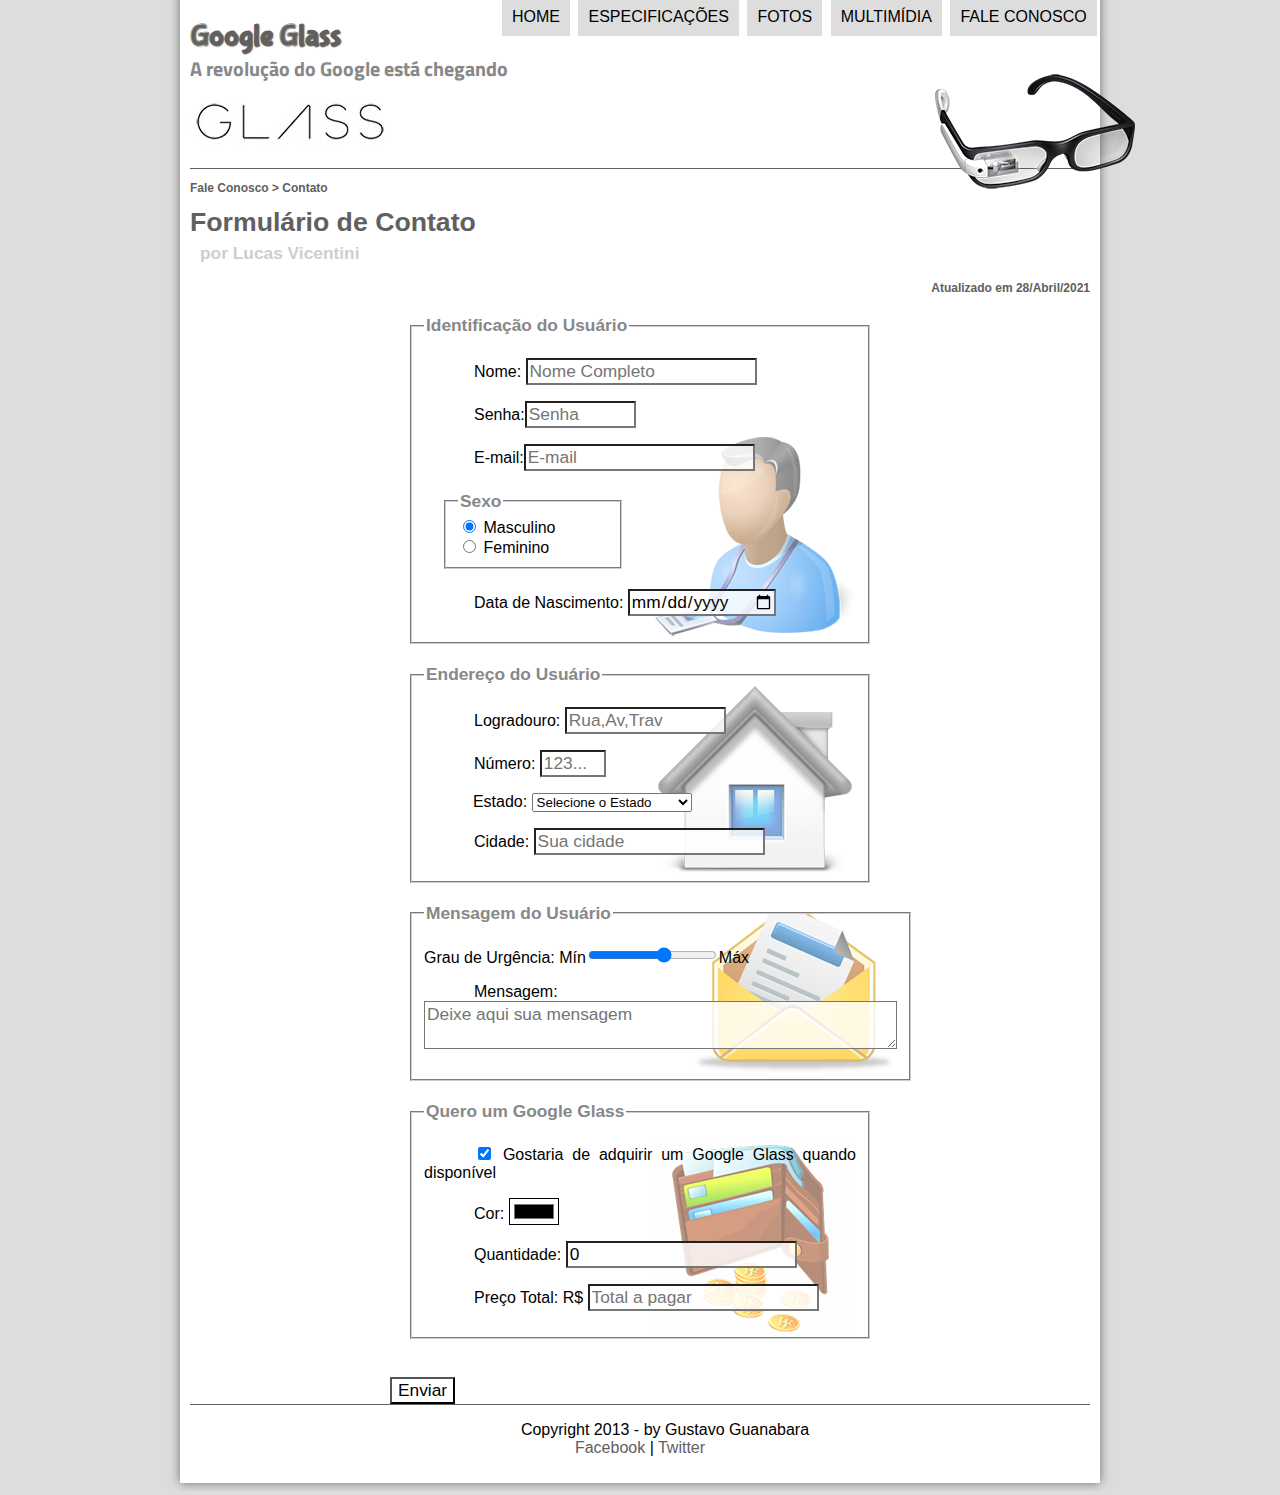
<file: fale-conosco.html>
<!DOCTYPE html>
<html lang="pt-BR">

<head>
    <meta charset="UTF-8">
    <meta http-equiv="X-UA-Compatible" content="IE=edge">
    <meta name="viewport" content="width=device-width, initial-scale=1.0">
    <title>Tudo sobre Google Glass</title>
    <link rel="stylesheet" type="text/css" href="_css/estilo.css" />
    <link rel="stylesheet" type="text/css" href="_css/form.css" />
</head>
<script>
    function mudaFoto(foto) {
        document.getElementById("icone").src = foto;
    }
</script>

<body>
    <div id="interface">

        <header id="cabecalho">
            <h1>Google Glass</h1>
            <h2>A revolução do Google está chegando</h2>
            </hgroup>


            <img id="icone" src="_imagens/glass-oculos-preto-peq.png">
            <nav id="menu">
                <h1>Menu Principal</h1>
                <ul>
                    <li onmouseover="mudaFoto('_imagens/home.png')" onmouseout="mudaFoto('_imagens/contato.png')"><a
                            href="index.html">Home</a></li>
                    <li onmouseover="mudaFoto('_imagens/especificacoes.png')"
                        onmouseout="mudaFoto('_imagens/contato.png')"><a href="specs.html">Especificações</a></li>
                    <li onmouseover="mudaFoto('_imagens/fotos.png')" onmouseout="mudaFoto('_imagens/contato.png')"><a
                            href="fotos.html">Fotos</a></li>
                    <li onmouseover="mudaFoto('_imagens/multimidia.png')" onmouseout="mudaFoto('_imagens/contato.png')">
                        <a href="multimidia.html">Multimídia</a>
                    </li>
                    <li onmouseover="mudaFoto('_imagens/contato.png')" onmouseout="mudaFoto('_imagens/contato.png')"><a
                            href="fale-conosco.html">Fale conosco</a></li>
                    </ol>

            </nav>

        </header>
        <section id="corpo-full">
            <article id="noticia-principal">
                <header id="cabecalho-artigo">
                    <hgroup>
                        <h3>Fale Conosco > Contato</h3>
                        <h1> Formulário de Contato</h1>
                        <h2>por Lucas Vicentini</h2>
                        <h3 class="direita">Atualizado em 28/Abril/2021</h3>
                    </hgroup>
                </header>

                <form method="post" id="fContato" action="mailto:contato@cursoemvideo.com">
                    <fieldset id="usuario">
                        <legend>Identificação do Usuário</legend>
                        <p>Nome: <input type="text" name="tNome" id="cNome" size="20" maxlength="30"
                                placeholder="Nome Completo"> </p>
                        <p>Senha:<input type="password" name="tSenha" name="cSenha" size="8" maxlength="8"
                                placeholder="Senha"> </p>
                        <p>E-mail:<input type="email" name="tEmail" id="cEmail" size="20" maxlength="40"
                                placeholder="E-mail"> </p>

                        <fieldset id="sexo">
                            <legend>Sexo</legend>
                            <input type="radio" name="tSexo" id="cMasc" checked> <label
                                for="cMasc">Masculino</label><br />
                            <input type="radio" name="tSexo" id="cFem"> <label for="cFem">Feminino</label>
                        </fieldset>

                        <p>Data de Nascimento: <input type="date" name="tNasc" id="cNasc"></p>
                    </fieldset>

                    <fieldset id="endereco">
                        <legend>Endereço do Usuário</legend>
                        <p>Logradouro: <input type="text" name="tRua" id="cRua" size="13" maxlength="80"
                                placeholder="Rua,Av,Trav"></p>

                        <p>Número:&nbsp;<input type="number" name="tNum" id="cNum" min="0" max="99" placeholder="123..."></p>

                        &nbsp; &nbsp;&nbsp;&nbsp;&nbsp;&nbsp;&nbsp;&nbsp;&nbsp;&nbsp;Estado:
                        <select name="tEst" id="cEst">
                            <option value="0">Selecione o Estado</option>
                            <option value="DF">Distrito Federal</option>
                            <optgroup label="Norte">
                                <option value="AM">Amazonas</option>
                                <option value="RR">Roraima</option>
                                <option value="AP">Amapá</option>
                                <option value="PA">Pará</option>
                                <option value="TO">Tocantins</option>
                                <option value="RO">Rondônia</option>
                                <option value="AC">Acre</option>
                            </optgroup>
                            <optgroup label="Nordeste">
                                <option value="MA">Maranhão</option>
                                <option value="PI">Piauí</option>
                                <option value="CE">Ceará</option>
                                <option value="RN">Rio Grande do Norte</option>
                                <option value="PE">Pernambuco</option>
                                <option value="PB">Paraíba</option>
                                <option value="SE">Sergipe</option>
                                <option value="AL">Alagoas</option>
                                <option value="BA">Bahia</option>
                            </optgroup>
                            <optgroup label="Centro-Oeste">
                                <option value="GO">Goiás</option>
                                <option value="MS">Mato Grosso do Sul</option>
                                <option value="MT">Mato Grosso</option>
                            </optgroup>
                            <optgroup label="Sudeste">
                                <option value="SP">São Paulo</option>
                                <option value="RJ">Rio de Janeiro</option>
                                <option value="MG">Minas Gerais</option>
                                <option value="ES">Espirito Santo</option>
                            </optgroup>
                            <optgroup label="Sul">
                                <option value="PR">Paraná</option>
                                <option value="RS">Rio Grande do Sul</option>
                                <option value="SC">Santa Catarina</option>
                            </optgroup>
                        </select>

                        <p>Cidade:
                        <input type="text" name="Tcid" id="cCid" maxlength="40" size="20" placeholder="Sua cidade">
                        <datalist id="cidades"></p>
                        </datalist>
                    </fieldset>

                    <fieldset id="mensagem">
                        <legend>Mensagem do Usuário</legend>
                        <p></p>Grau de Urgência:
                        Mín<input type="range" name="turg" id="cUrg" min="0" max="10" step="2">Máx<br/></p>
                        <p>Mensagem:
                        <textarea name="tMsg" id="cMsg" cols="45" row="5" placeholder="Deixe aqui sua mensagem"></textarea> </textarea></p>
                    </fieldset>

                    <fieldset id="pedido">

                        <legend>Quero um Google Glass</legend>

                        <p>
                        <input type="checkbox" name="Tped" id="cPed" checked>
                        Gostaria de adquirir um Google Glass quando disponível
                        </p>

                        <p>
                        Cor:
                        <input type="color" name="tColor" id="cColor">
                        </p>

                        <p>
                        Quantidade:
                        <input type="number" name="tQtd" id="cQtd" min="o" max="5" value="0">
                        </p>

                        <p>
                        Preço Total: R$
                        <input type="text" name="tTot" id="cTot" placeholder="Total a pagar" readonly>
                        </p>

                    </fieldset>
                    </br>
                    <input type="submit" name="tEnviar" value="Enviar">

            </article>
        </section>

        <footer id="rodape">
            <p>Copyright 2013 - by Gustavo Guanabara <br />
                <a href="https://www.facebook.com/" target="_blank">Facebook</a> |
                <a href="https://twitter.com/" target="_blank">Twitter</a>
            </p>
        </footer>

    </div>

</body>

</html>
</file>
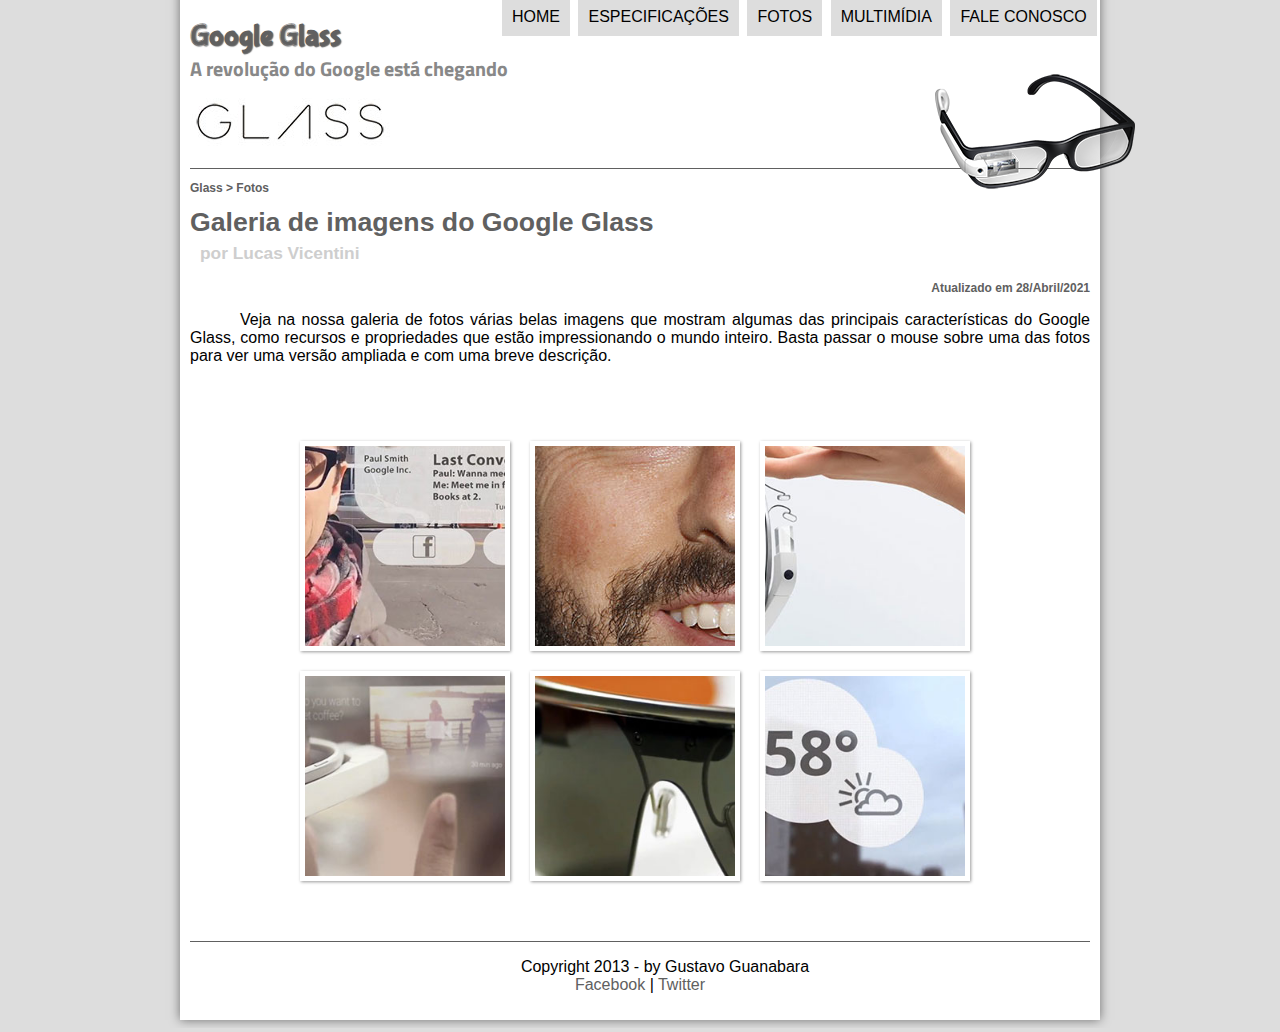
<file: fotos.html>
<!DOCTYPE html>
<html lang="pt-BR">

<head>
    <meta charset="UTF-8">
    <meta http-equiv="X-UA-Compatible" content="IE=edge">
    <meta name="viewport" content="width=device-width, initial-scale=1.0">
    <title>Tudo sobre Google Glass</title>
    <link rel="stylesheet" type="text/css" href="_css/estilo.css" />
    <link rel="stylesheet" type="text/css" href="_css/fotos.css" />
</head>

<script>
    function mudaFoto (foto){
        document.getElementById("icone").src = foto;
    }
</script>

<body>
    <div id="interface">

        <header id="cabecalho">
            <h1>Google Glass</h1>
            <h2>A revolução do Google está chegando</h2>
            </hgroup>


            <img id="icone" src="_imagens/glass-oculos-preto-peq.png">
            <nav id="menu">
                <h1>Menu Principal</h1>
                <ul>
                    <li onmouseover="mudaFoto('_imagens/home.png')" onmouseout="mudaFoto('_imagens/fotos.png')"><a href="index.html">Home</a></li>
                    <li onmouseover="mudaFoto('_imagens/especificacoes.png')" onmouseout="mudaFoto('_imagens/fotos.png')"><a href="specs.html">Especificações</a></li>
                    <li onmouseover="mudaFoto('_imagens/fotos.png')" onmouseout="mudaFoto('_imagens/fotos.png')"><a href="fotos.html">Fotos</a></li>
                    <li onmouseover="mudaFoto('_imagens/multimidia.png')" onmouseout="mudaFoto('_imagens/fotos.png')"><a href="multimidia.html">Multimídia</a></li>
                    <li onmouseover="mudaFoto('_imagens/contato.png')" onmouseout="mudaFoto('_imagens/fotos.png')"><a href="fale-conosco.html">Fale conosco</a></li>
                    </ol>

            </nav>

        </header>

    <section id="corpo-full">
        <article id="noticia-principal">
            <header id="cabecalho-artigo">
                <hgroup>
                        <h3>Glass > Fotos</h3>
                        <h1>Galeria de imagens do Google Glass</h1>
                        <h2>por Lucas Vicentini</h2>
                        <h3 class="direita">Atualizado em 28/Abril/2021</h3>
                </hgroup>
            </header>
        

<p>Veja na nossa galeria de fotos várias belas imagens que mostram algumas das principais características do Google Glass, como recursos e propriedades que estão impressionando o mundo inteiro. Basta passar o mouse sobre uma das fotos para ver uma versão ampliada e com uma breve descrição.</p>

<ul id="album-fotos">
<li id="foto01"><span>Agenda e lembretes</span></li>
<li id="foto02"><span>Brin usando o Glass</span></li> 
<li id="foto03"><span>Leve e compacto</span></li>
<li id="foto04"><span>Sensação de uma tela de 50"</span></li>
<li id="foto05"><span>Vários tipos de lente</span></li>
<li id="foto06"><span>Informações importantes</span></li>    
</ul>


        </article>
    </section>

<footer id="rodape">
    <p>Copyright 2013 - by Gustavo Guanabara <br />
        <a href="https://www.facebook.com/" target="_blank">Facebook</a> |
        <a href="https://twitter.com/" target="_blank">Twitter</a>
    </p>
</footer>

</div>

</body>

</html>
</file>
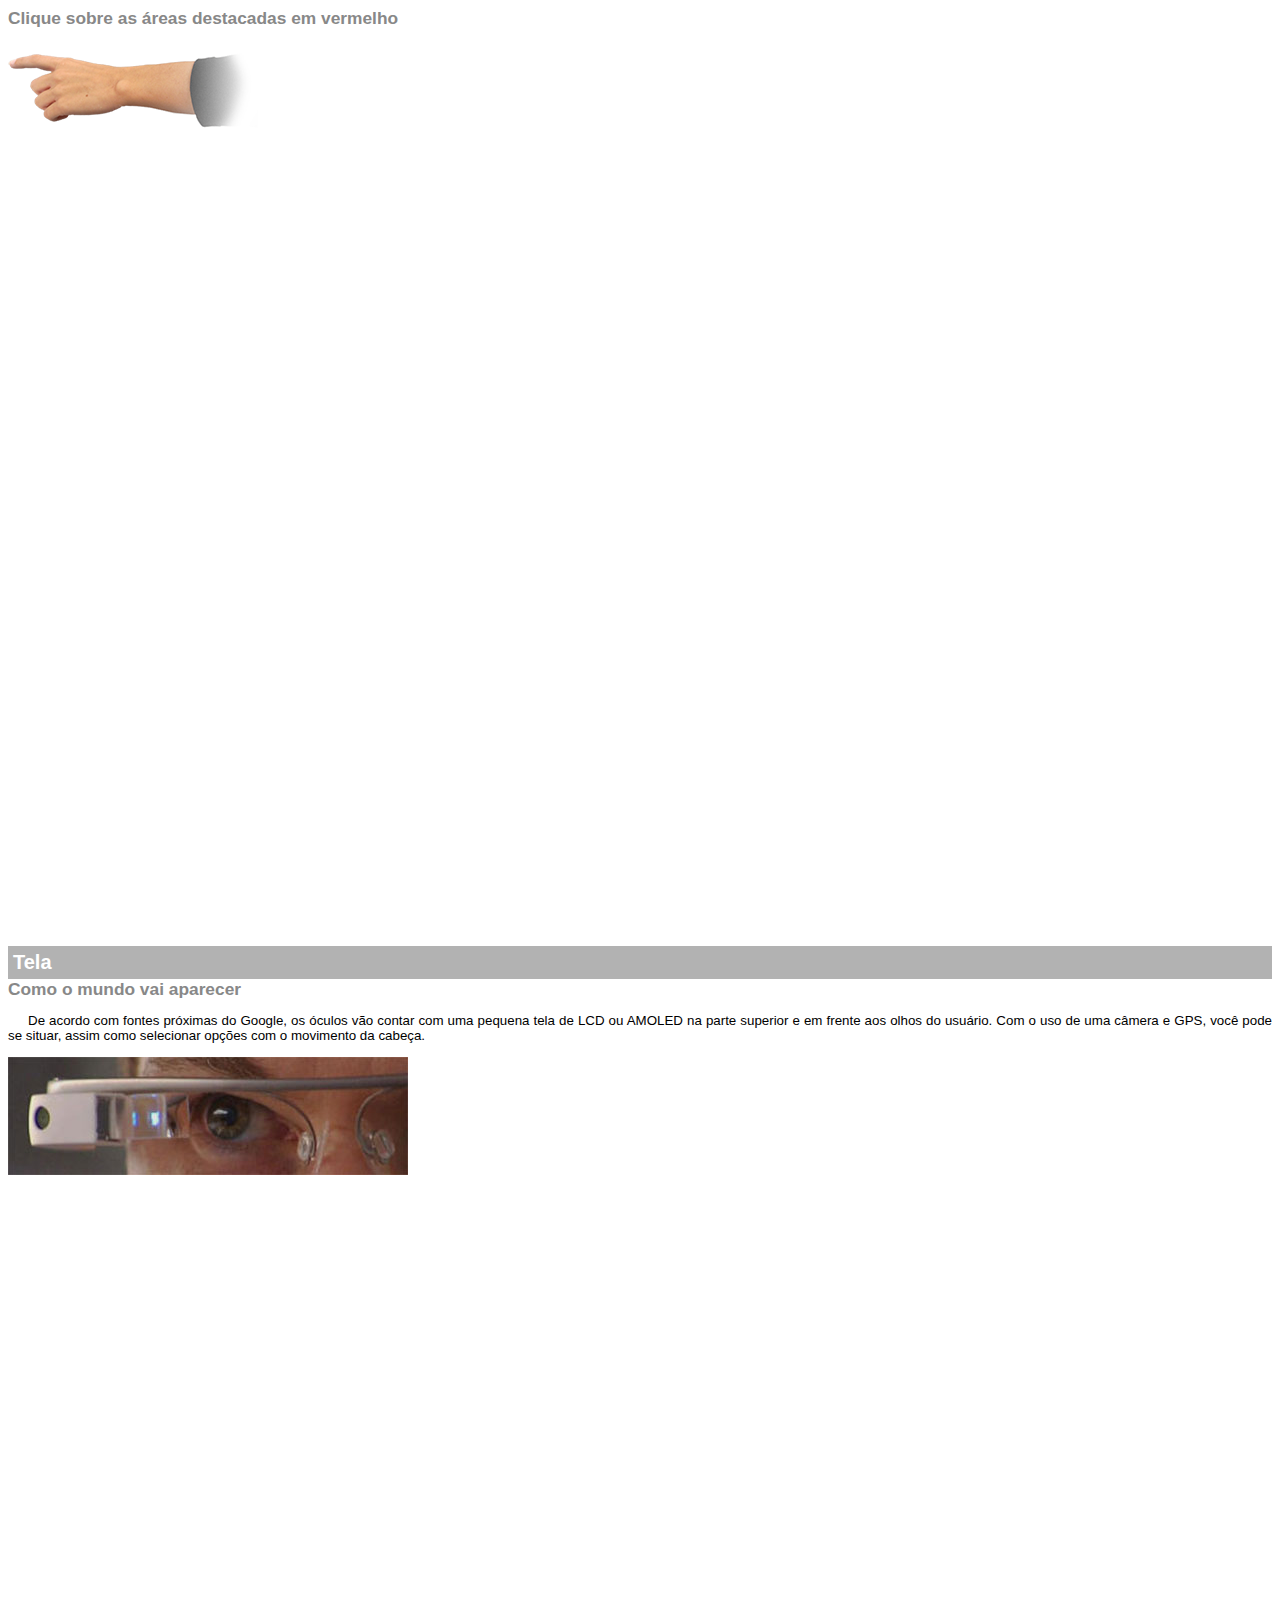
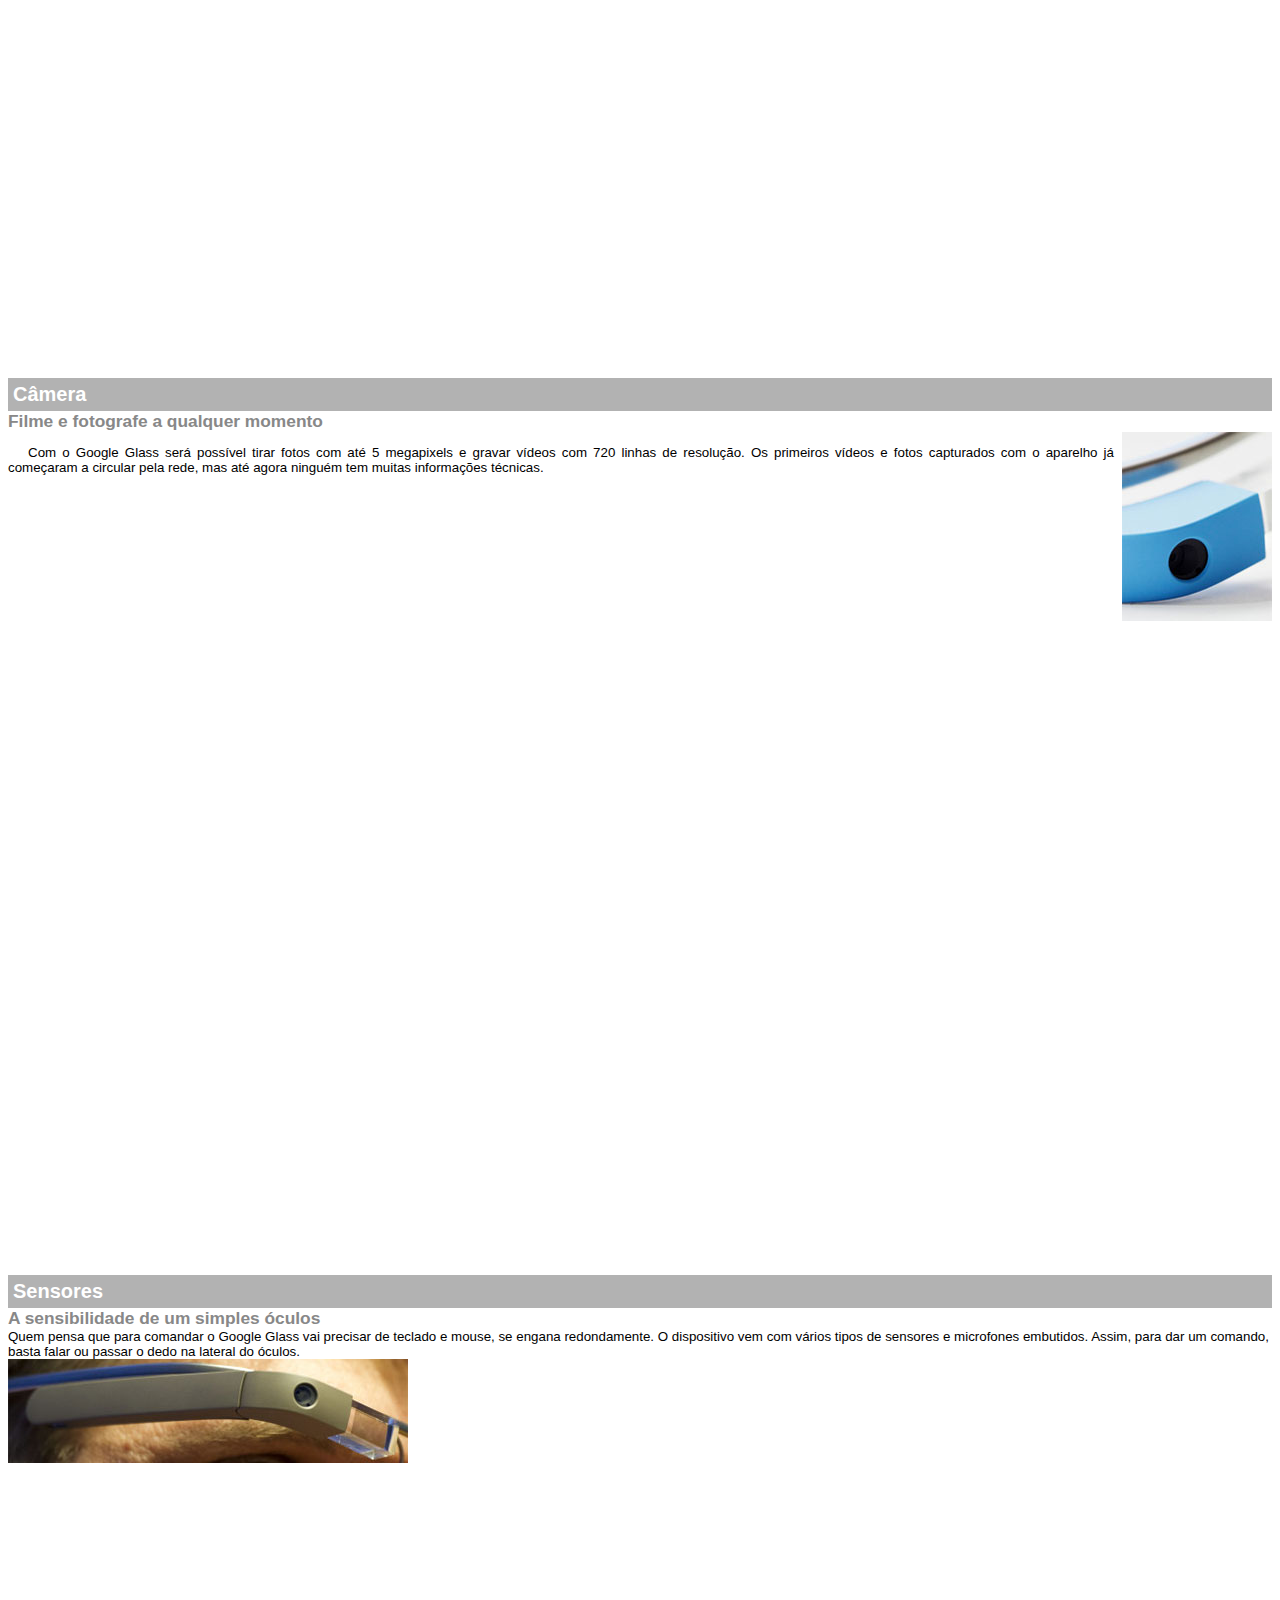
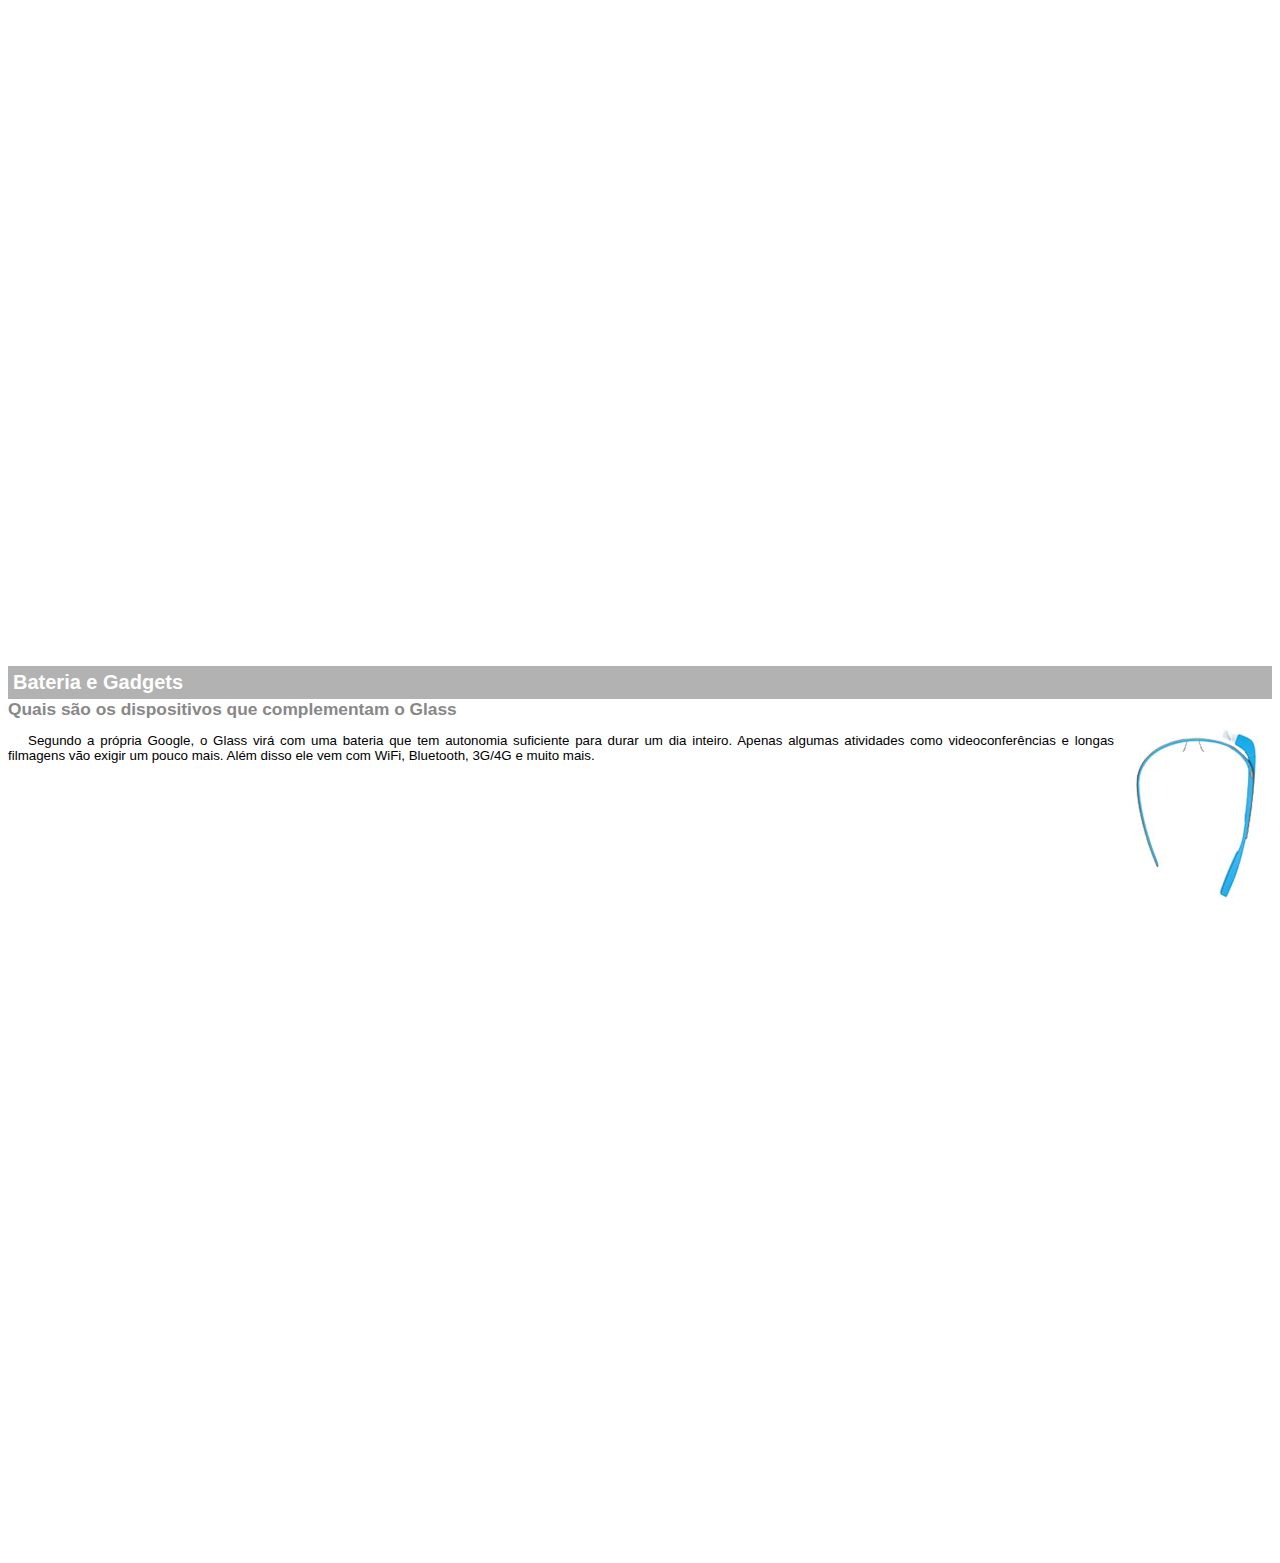
<file: google-glass.html>
<!DOCTYPE html>

<html>
<head>
    <meta charset="UTF-8"/>
    <title>Informações sobre o Google Glass</title>
    <style>
        body {
            font-family: arial;
            font-size: 10pt;
            overflow: hidden;
        }

        p {
            text-align: justify;
            text-indent: 20px;
        }

        article h1 {
            font-size: 15pt;
            color: white;
            background-color: rgba(0,0,0,.3);
            padding: 5px;
            margin: 0px;
        }   

        article h2 {
            font-size: 13pt;
            color: #888888;
            margin: 0px;
        }

        article {
            margin-bottom: 800px;
        }

        img.img-dir {
            display: block;
            float: right;
            margin-left: 8px;
        }
    </style>
</head>

<body>
    <article id="topo">
        <header>
           <h2>Clique sobre as áreas destacadas em vermelho</h2> 
        </header>
        <img src="_imagens/mao.png"/ alt="Mão apontando para a esquerda">
    </article>

    <article id="tela">
        <header>
           <h1>Tela</h1>  
           <h2>Como o mundo vai aparecer</h2> 
        </header>
       <p>De acordo com fontes próximas do Google, os óculos vão contar com uma pequena tela de LCD ou AMOLED na parte superior e em frente aos olhos do usuário. Com o uso de uma câmera e GPS, você pode se situar, assim como selecionar opções com o movimento da cabeça.</p> 
        <img src="_imagens/det-tela.jpg" alt="Tela Google Glass"/>
    </article>
    
    <article id="camera">
        <header>
           <h1>Câmera</h1> 
           <h2>Filme e fotografe a qualquer momento</h2>
        </header>
        <img src="_imagens/det-camera.jpg"  class="img-dir" alt="Câmera Google Glass"/>
        <p>Com o Google Glass será possível tirar fotos com até 5 megapixels e gravar vídeos com 720 linhas de resolução. Os primeiros vídeos e fotos capturados com o aparelho já começaram a circular pela rede, mas até agora ninguém tem muitas informações técnicas.</p>
    </article>
    
    <article id="sensores">
        <header>
            <h1>Sensores</h1>
            <h2>A sensibilidade de um simples óculos</h2>
        </header>
        <p1>Quem pensa que para comandar o Google Glass vai precisar de teclado e mouse, se engana redondamente. O dispositivo vem com vários tipos de sensores e microfones embutidos. Assim, para dar um comando, basta falar ou passar o dedo na lateral do óculos.</p1><br/>
        <img src="_imagens/det-touch.jpg" alt="Touch Google Glass">
    </article>
    
    <article id="gadgets">
        <header>
            <h1>Bateria e Gadgets</h1>
            <h2>Quais são os dispositivos que complementam o Glass</h2>
        </header>
        <img src="_imagens/det-bateria.jpg" class="img-dir" alt="Bateria Google Glass">
        <p>Segundo a própria Google, o Glass virá com uma bateria que tem autonomia suficiente para durar um dia inteiro. Apenas algumas atividades como videoconferências e longas filmagens vão exigir um pouco mais. Além disso ele vem com WiFi, Bluetooth, 3G/4G e muito mais.</p> 
    </article>
    
</body>

</html>
</file>
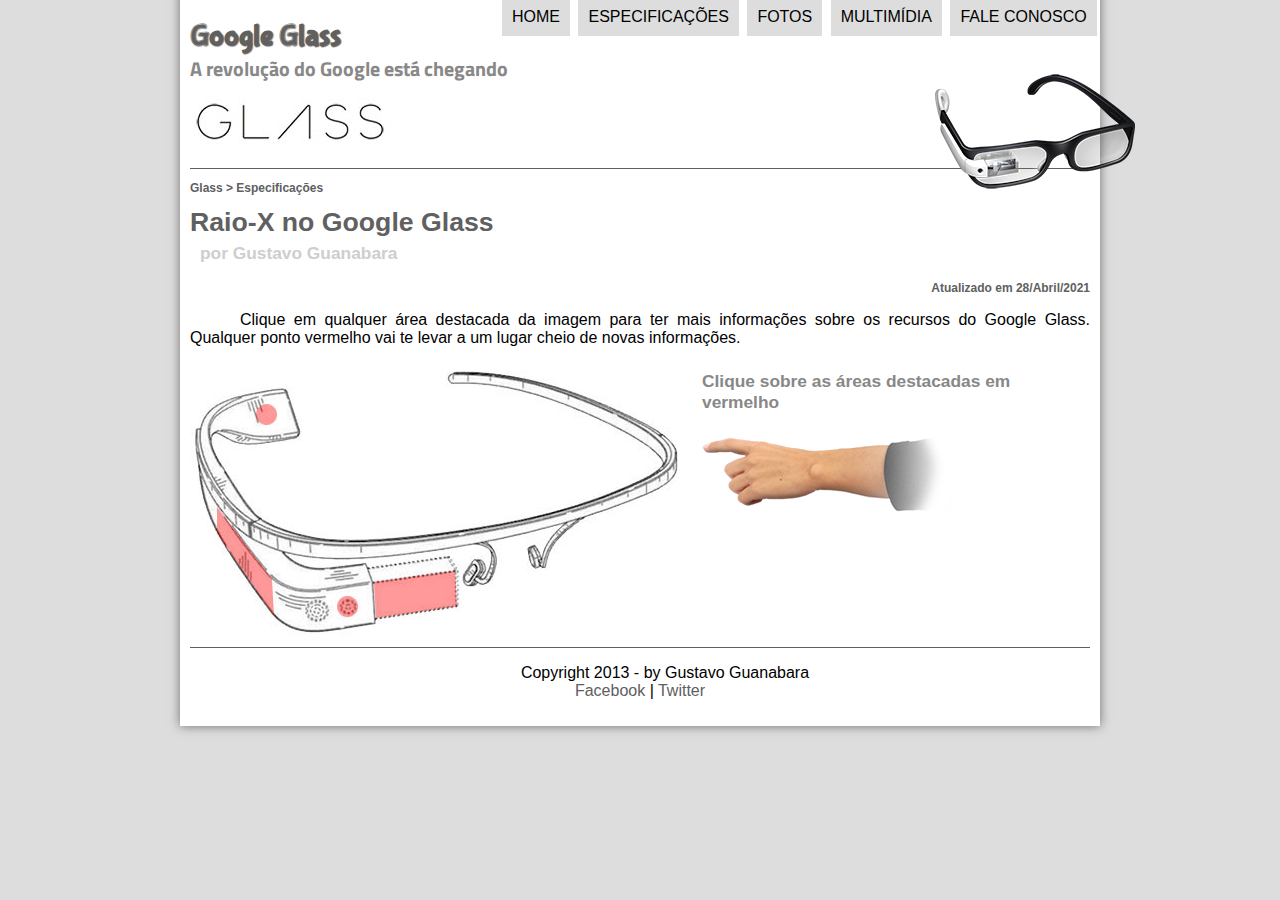
<file: specs.html>
<!DOCTYPE html>
<html lang="pt-BR">

<head>
    <meta charset="UTF-8">
    <meta http-equiv="X-UA-Compatible" content="IE=edge">
    <meta name="viewport" content="width=device-width, initial-scale=1.0">
    <title>Tudo sobre Google Glass</title>

    <link rel="stylesheet" type="text/css" href="_css/estilo.css" />
    <link rel="stylesheet" type="text/css" href="_css/specs.css" />
</head>

<script>
    function mudaFoto (foto){
        document.getElementById("icone").src = foto;
    }
</script>

<body>
    <div id="interface">

        <header id="cabecalho">
            <h1>Google Glass</h1>
            <h2>A revolução do Google está chegando</h2>
            </hgroup>


            <img id="icone" src="_imagens/glass-oculos-preto-peq.png">
            <nav id="menu">
                <h1>Menu Principal</h1>
                <ul>
                    <li onmouseover="mudaFoto('_imagens/home.png')" onmouseout="mudaFoto('_imagens/especificacoes.png')"><a href="index.html">Home</a></li>
                    <li onmouseover="mudaFoto('_imagens/especificacoes.png')" onmouseout="mudaFoto('_imagens/especificacoes.png')"><a href="specs.html">Especificações</a></li>
                    <li onmouseover="mudaFoto('_imagens/fotos.png')" onmouseout="mudaFoto('_imagens/especificacoes.png')"><a href="fotos.html">Fotos</a></li>
                    <li onmouseover="mudaFoto('_imagens/multimidia.png')" onmouseout="mudaFoto('_imagens/especificacoes.png')"><a href="multimidia.html">Multimídia</a></li>
                    <li onmouseover="mudaFoto('_imagens/contato.png')" onmouseout="mudaFoto('_imagens/especificacoes.png')"><a href="fale-conosco.html">Fale conosco</a></li>
                    </ol>

            </nav>

        </header>

        <section id="corpo-full">
            <article id="noticia-principal">
                <header id="cabecalho-artigo">
                    <hgroup>
                            <h3>Glass > Especificações</h3>
                            <h1>Raio-X no Google Glass</h1>
                            <h2>por Gustavo Guanabara</h2>
                            <h3 class="direita">Atualizado em 28/Abril/2021</h3>
                    </hgroup>
                </header>

                <p>Clique em qualquer área destacada da imagem para ter mais informações sobre os recursos do Google Glass. Qualquer ponto vermelho vai te levar a um lugar cheio de novas informações.</p>

                <section id="conteudo"> 
                    <img src="_imagens/glass-esquema-marcado.jpg" usemap="#meumapa" />
                    <map name="meumapa">
                        <area shape="rect" coords="183,221,266,243" href="google-glass.html#tela" target="janela">
                        <area shape="circle" coords="158,243,12" href="google-glass.html#camera" target="janela">
                        <area shape="circle" coords="76,52,12" href="google-glass.html#gadgets" target="janela">
                        <area shape="poly" coords="28,143,83,216,84,249,27,169" href="google-glass.html#sensores" target="janela">
                    </map>
                    <iframe src="google-glass.html" name="janela" id="frame-spec"></iframe>
                </section>
            </article>
        </section>


<footer id="rodape">
    <p>Copyright 2013 - by Gustavo Guanabara <br />
        <a href="https://www.facebook.com/" target="_blank">Facebook</a> |
        <a href="https://twitter.com/" target="_blank">Twitter</a>
    </p>
</footer>

</div>

</body>

</html>
</file>
<file: _css/estilo.css>
@charset "UTF-8";
@import url('https://fonts.googleapis.com/css2?family=Titillium+Web:wght@200&display=swap');
@font-face {
    font-family: 'FonteLogo';
    src: url("../_fonts/bubblegum-sans-regular.otf");
}

body {
    background-color: #dddddd;
}

div#interface {
    font-family: Arial, sans-serif;
    width: 900px;
    background-color: white;
    margin: -20px auto 0px auto;
    box-shadow: 0px 0px 10px rgba(0,0,0,0.5);
    padding: 10px;
}

p {
    text-align: justify;
    text-indent: 50px;
}

a {
    color: #606060;
    text-decoration: none;
}

a:hover {
    text-decoration: underline;
}

header#cabecalho img#icone {
    position: absolute;
    left: 935px;
    top: 70px;
}

header#cabecalho {
    border-bottom: 1px #606060 solid;  
    height: 150px;
    background: url("../_imagens/glass-logo-peq.jpg") no-repeat 0px 80px;
}

header#cabecalho h1 {
    font-family: 'FonteLogo', sans-serif;
    font-size: 30px;
    color: #606060;
    text-shadow: 1px 1px 1px rgba(0,0,0,.6); 
    padding: 0px;
    margin-bottom: 0px; 
}

header#cabecalho h2 {
    font-family: 'Titillium Web', sans-serif;
    color: #888888;
    font-size: 15pt;
    padding: 0px;
    margin-top: 0px;
}

figure.foto-legenda {
    position: relative;
    border: 8px solid white;
    box-shadow: 1px 1px 4px black;
}

figure.foto-legenda img {
    width: 100%;
    height: 100%;
}

figure.foto-legenda figcaption{
    opacity: 0;
    position: absolute;
    top:0px;
    background-color: rgba(0, 0, 0, .4);
    color: white;
    width: 100%;
    height: 100%;
    padding: 10px;
    box-sizing: border-box;
    transition: opacity 2s;
}

figure.foto-legenda:hover figcaption{
    opacity: 1;
}
/*Formatação do menu*/
nav#menu {
    display: block;
}

nav#menu ul {
    list-style: none;
    text-transform: uppercase;
    position: absolute;
    top: -20px;
    left: 460px;        
}

nav#menu li {
    display: inline-block;
    background-color: #dddddd;
    padding: 10px;
    margin: 2px;
    transition-duration: 1s;
}
nav#menu li:hover {
    background-color: #606060;
}

nav#menu h1 {
    display: none;
}

nav#menu a {
    color: black;
    text-decoration: none;
}

nav#menu a:hover {
    color: white;
}

section#corpo {
    display: block;
    width: 480px;
    float: left;
    border-right: 1px solid #606060;
    padding-right: 15px;
}

article#noticia-principal h2 {
    font-size: 13pt;
    color: #606060;
    background-color: #dddddd;
    padding: 5px 0px 5px 10px;
    margin: 10px 0px 10px 0px;
}

header#cabecalho-artigo h1 {
    font-family: 'fontLogo', sans-serif;
    font-size: 20pt;
    color: #606060;
    margin-bottom: 0px;
    margin-top: 0px;
}

.direita {
    text-align: right;
}

header#cabecalho-artigo h2 {
    font-size: 13pt;
    color: #cecece;
    background-color: #ffffff;
    margin: 0px;
}

header#cabecalho-artigo h3 {
    font-size: 12px;
    color: #606060;

}

table#tabelaspec {
    border: 1px solid #606060;
    border-spacing: 0px;
    margin-left: auto;
    margin-left: auto;
    margin-right: auto;
}

table#tabelaspec td {
    border: 1px solid #606060;
    padding: 10px;

}

aside#lateral {
    display: block;
    width: 400px;
    float: right;
    margin-top: 10px;
}

aside#lateral h1 {
    font-family: 'fonteLogo', sans-serif;
    font-size: 20pt;
    color: #606060;
    margin-top: 0px;
}

aside#lateral h2 {
    background-color: #606060;
    font-size: 13pt;
    color: white;
    padding: 5px;
}

table#tabelaspec caption span {
    display: block;
    float: right;
    color: black;
    font-size: 8pt;
    margin-top: 10px;
}

table#tabelaspec td.ce {
    color: #fdf5f5;
    background-color: #606060;
    vertical-align: top;
    font-weight: bold;

}

table#tabelaspec td.cd {
    background-color: #f0ebeb;
}

table#tabelaspec caption {
        color: #888888;
        font-size: 13pt;
        font-weight: bolder;
}

footer#rodape {
    clear: both;
    border-top: 1px solid #606060;
}

footer#rodape p {
    text-align: center;
}
</file>
<file: _css/form.css>
@charset "UTF-8";

form {
    width: 500px;
    margin: auto;
}

input, textarea {
    font-family: sans-serif;
    font-weight: normal;
    font-size: 13pt;
    background-color: rgba(255,255,255,.8);
}

input:hover, textarea:hover {
    background-color: #dddddd;
}

legend {
    color: #888888;
    font-weight: bold;
    font-size: 13pt;
    font-family: sans-serif;
}

fieldset {
    border-color: #cecece;
    margin: 20px;

}

fieldset#sexo {
    width: 150px;
}

fieldset#usuario {
    background: url("../_imagens/icone-contato.png") no-repeat 95% 95%;
}

fieldset#endereco {
    background: url("../_imagens/icone-endereco.png") no-repeat 95% 95%;
}

fieldset#mensagem {
    background: url("../_imagens/icone-mensagem.png") no-repeat 95% 95%;
}

fieldset#pedido {
    background: url("../_imagens/icone-pagamento.png") no-repeat 95% 95%;
}
</file>
<file: _css/fotos.css>
@charset "UTF-8";

ul#album-fotos {
    width: 700px;
    margin: 0 auto;
    padding: 50px;
    overflow: hidden;
    list-style: none;
}

ul#album-fotos li {
    float: left;
    width: 200px;
    height: 200px;
    margin: 10px;
    border: 5px solid white;
    background-color: white;
    box-shadow: 1px 1px 3px rgba(0,0,0,.4);
    -webkit-transition: all .6s ease-in;

}

ul#album-fotos li:hover {
    -webkit-transform: scale(1.5);
}

ul#album-fotos li:hover span {
    opacity: 1;
}

ul#album-fotos li span {
    opacity: 0;
    color: white;
    text-shadow: 1px 1px 1px black;
    background-color: rgba(0,0,0,.3);
    font-size: 9pt;
    line-height: 370px;
    padding: 5px;
}

ul#album-fotos li#foto01 {
    background: url('../_imagens/galeria-01.jpg') no-repeat;
    background-position: 50% 50%;
    background-size: 400px 400px;
    background-color: white;
}

ul#album-fotos li#foto01:hover {
    background-position: 0px 0px;
    background-size: 200px 200px;
}

ul#album-fotos li#foto02 {
    background: url('../_imagens/galeria-02.jpg') no-repeat;
    background-position: 50% 50%;
}

ul#album-fotos li#foto02:hover {
    background-position: 0px 0px;
    background-size: 200px 200px;
}

ul#album-fotos li#foto03 {
    background: url('../_imagens/galeria-03.jpg') no-repeat;
    background-position: 50% 50%;
    background-size: 400px 400px;
    background-color: white;
}

ul#album-fotos li#foto03:hover {
    background-position: 0px 0px;
    background-size: 200px 200px;
}

ul#album-fotos li#foto04 {
    background: url('../_imagens/galeria-04.jpg') no-repeat;
    background-position: 50% 50%;
    background-size: 400px 400px;
    background-color: white;
}

ul#album-fotos li#foto04:hover {
    background-position: 0px 0px;
    background-size: 200px 200px;
}

ul#album-fotos li#foto05 {
    background: url('../_imagens/galeria-05.jpg') no-repeat;
    background-position: 50% 50%;
    background-size: 400px 400px;
    background-color: white;
}

ul#album-fotos li#foto05:hover {
    background-position: 0px 0px;
    background-size: 200px 200px;
}

ul#album-fotos li#foto06 {
    background: url('../_imagens/galeria-06.jpg') no-repeat;
    background-position: 50% 50%;
    background-size: 400px 400px;
    background-color: white;
}

ul#album-fotos li#foto06:hover {
    background-position: 0px 0px;
    background-size: 200px 200px;
}
</file>
<file: _css/specs.css>
@charset "UTF-8";

section#conteudo {
    width: 1000px;
    margin: auto;
}

iframe#frame-spec {
    width: 400px;
    height: 280px;
    border: none;
}

area {
    outline: 0;
}
</file>
